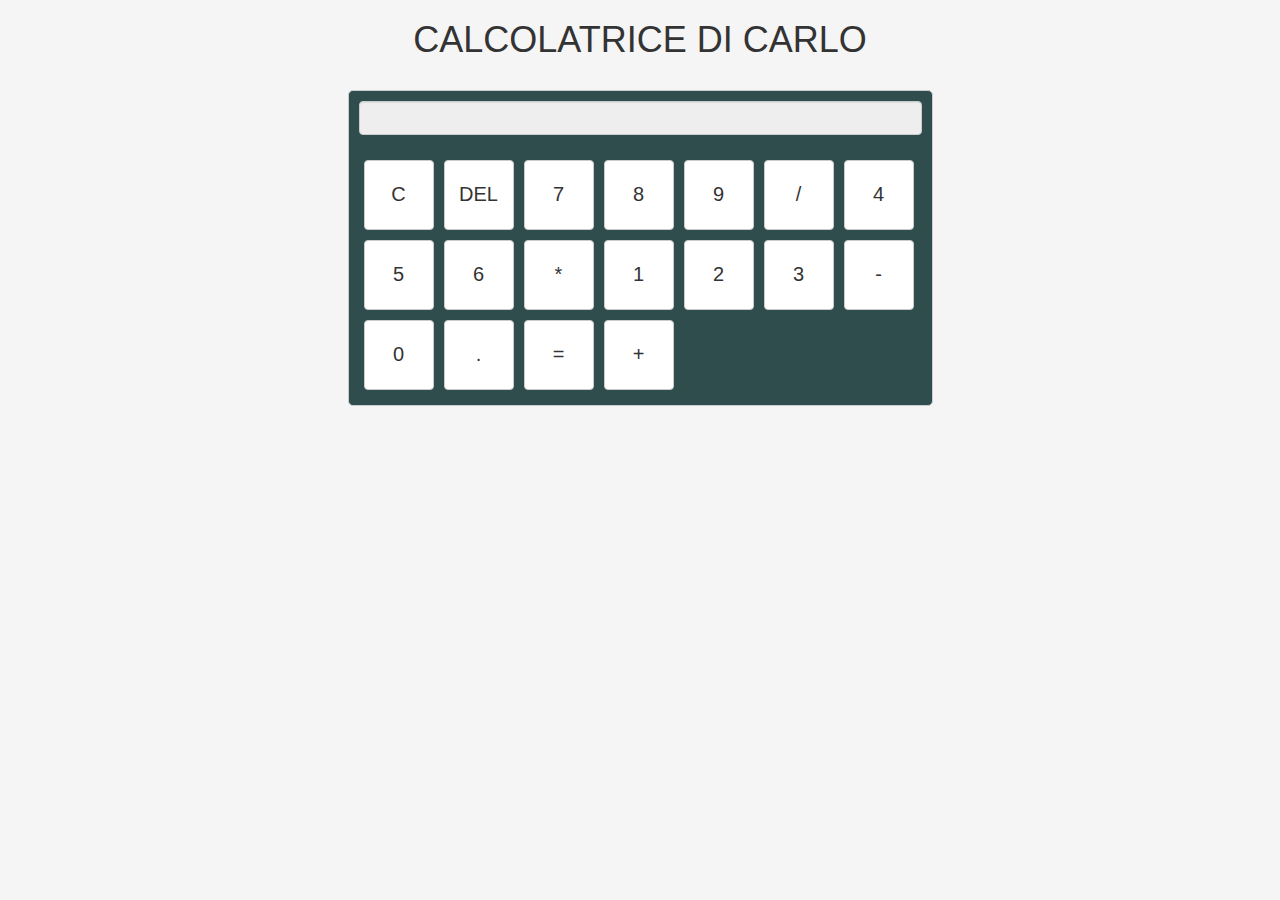
<file: calcolatrice/index.html>
<!DOCTYPE html>
<html lang="it">
<head>
  <meta charset="UTF-8">
  <meta name="viewport" content="width=device-width, initial-scale=1.0">
  <title>Calcolatrice di Carlo</title>
  
  <!-- include Bootstrap -->
  <!-- Latest compiled and minified CSS -->
  <link rel="stylesheet" href="https://maxcdn.bootstrapcdn.com/bootstrap/3.4.1/css/bootstrap.min.css">
  <!-- jQuery library -->
  <script src="https://ajax.googleapis.com/ajax/libs/jquery/3.7.1/jquery.min.js"></script>
  <!-- Latest compiled JavaScript -->
  <script src="https://maxcdn.bootstrapcdn.com/bootstrap/3.4.1/js/bootstrap.min.js"></script>
  <link rel="stylesheet" href="style.css">
</head>
<body>
  <div class="container">
    <h1 class="title">CALCOLATRICE DI CARLO</h1>
    <div class="row">
      <div class="col-md-6 col-md-offset-3 calculator" id="calculator">
        <input type="text" id="display" class="form-control" disabled>
        <br>
      </div>
    </div>
  </div>

  <script src="app.js"></script>
</body>
</html>
</file>
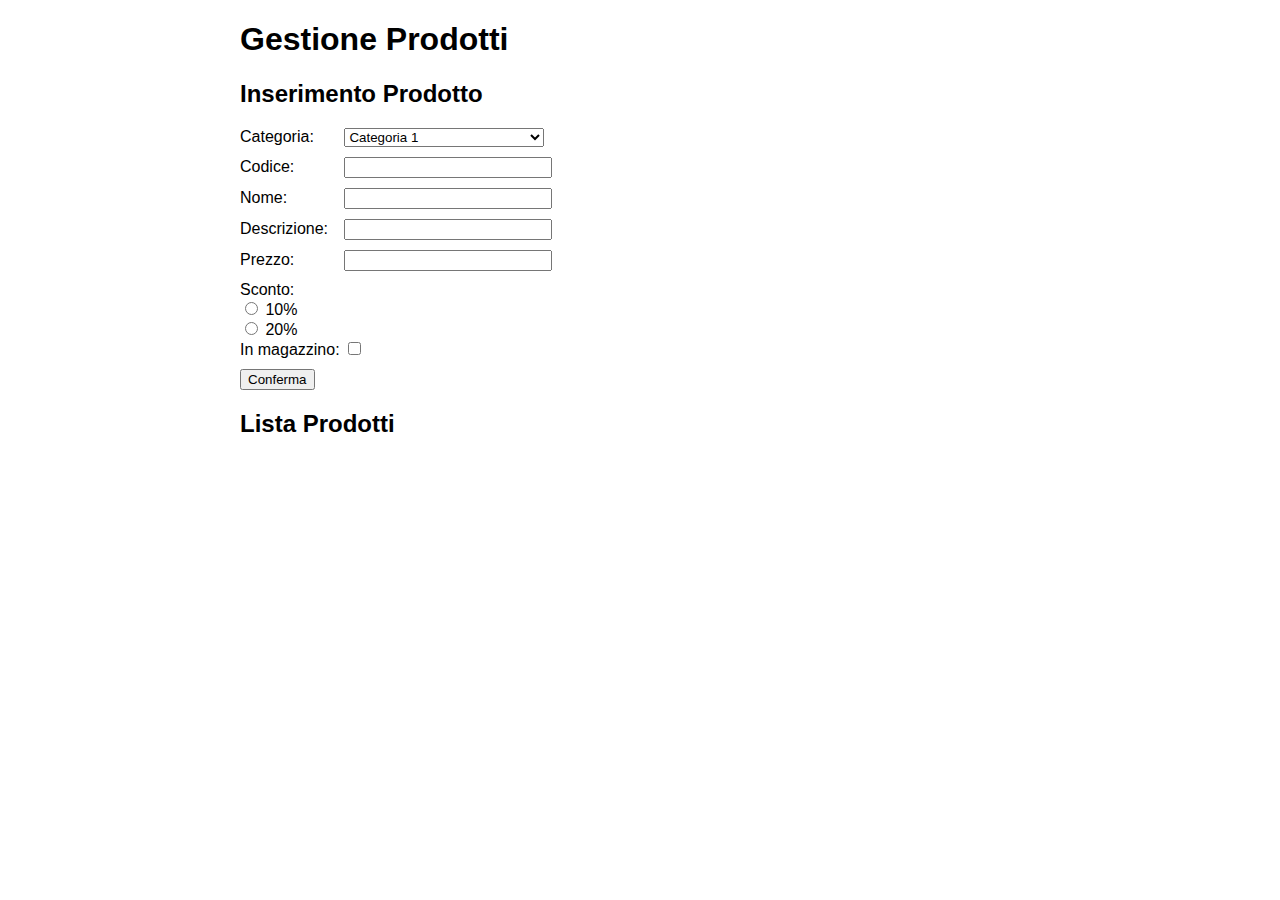
<file: Gestione lista prodotti con form/index.html>
<!DOCTYPE html>
<html lang="it">
<head>
    <meta charset="UTF-8">
    <meta name="viewport" content="width=device-width, initial-scale=1.0">
    <title>Gestione Prodotti</title>
    <link rel="stylesheet" href="style.css">
</head>
<body>
    <div class="container">
        <h1>Gestione Prodotti</h1>
        
        <div id="formContainer">
            <h2>Inserimento Prodotto</h2>
            <form id="productForm">
                <label for="category">Categoria:</label>
                <select id="category">
                    <option value="1">Categoria 1</option>
                    <option value="2">Categoria 2</option>
                    <option value="3">Categoria 3</option>
                </select><br>

                <label for="code">Codice:</label>
                <input type="text" id="code" minlength="6" maxlength="6" required><br>

                <label for="name">Nome:</label>
                <input type="text" id="name" required><br>

                <label for="description">Descrizione:</label>
                <input type="text" id="description" required><br>

                <label for="price">Prezzo:</label>
                <input type="number" id="price" step="0.01" required><br>

                <label>Sconto:</label><br>
                <input type="radio" id="discount10" name="discount" value="10">
                <label for="discount10">10%</label><br>
                <input type="radio" id="discount20" name="discount" value="20">
                <label for="discount20">20%</label><br>

                <label for="inStock">In magazzino:</label>
                <input type="checkbox" id="inStock"><br>

                <button type="submit">Conferma</button>
            </form>
        </div>
        
        <div id="productListContainer">
            <h2>Lista Prodotti</h2>
            <ul id="productList"></ul>
        </div>
    </div>

    <script src="app.js"></script>
</body>
</html>
</file>
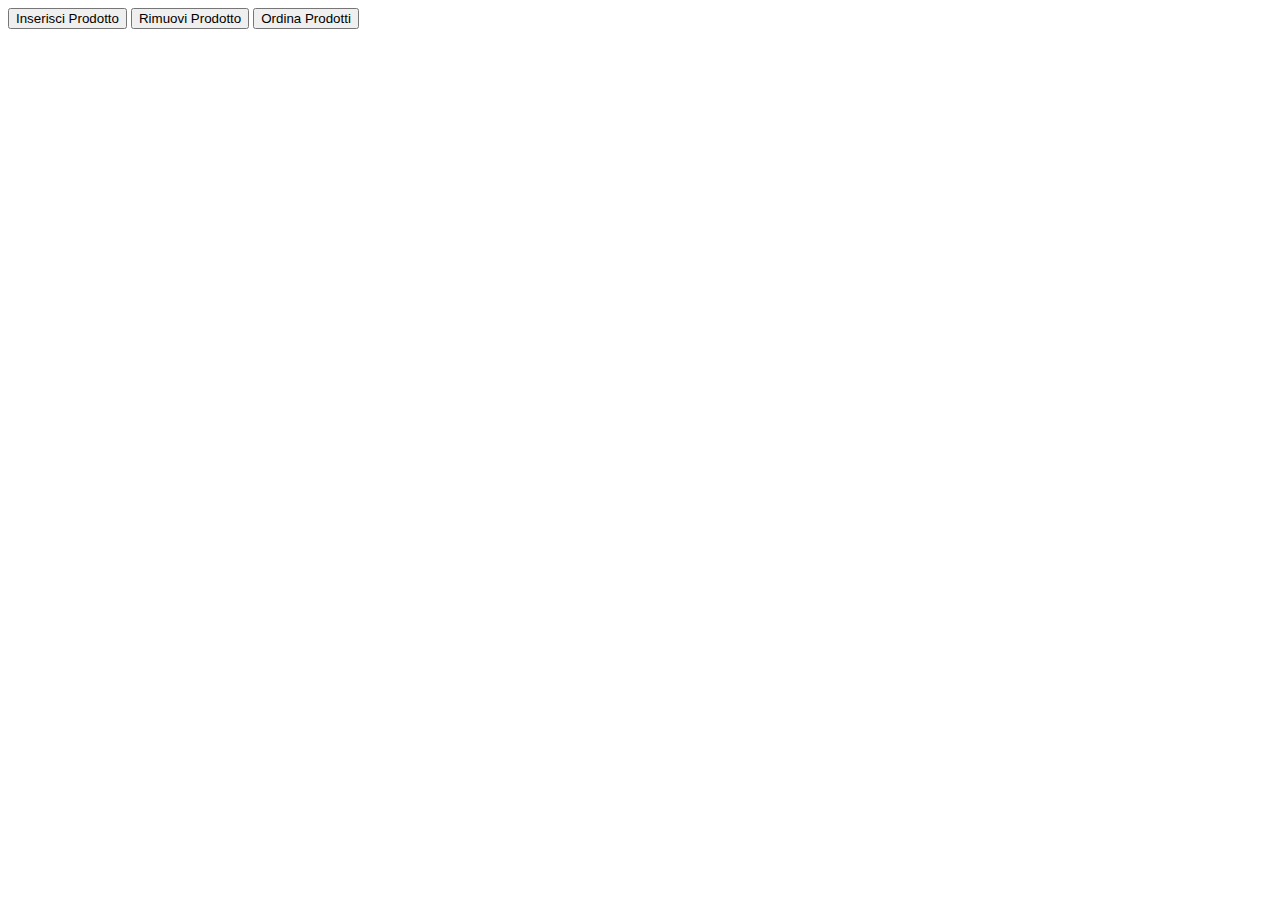
<file: Gestione lista prodotti/index.html>
<!DOCTYPE html>
<html>
<head>
    <title>Gestione Prodotti</title>
    <script>
        var prodotti = [];

        function inserisciProdotto() {
            var codice = prompt("Inserisci il codice del prodotto:");
            for(var i = 0; i < prodotti.length; i++) {
                if(prodotti[i].codice === codice) {
                    alert("Codice prodotto già esistente!");
                    return;
                }
            }
            var nome = prompt("Inserisci il nome del prodotto:");
            var descrizione = prompt("Inserisci la descrizione del prodotto:");
            var prezzo = prompt("Inserisci il prezzo del prodotto:");
            prodotti.push({codice: codice, nome: nome, descrizione: descrizione, prezzo: prezzo});
            alert("Prodotto inserito con successo!");
            mostraProdotti();
        }

        function rimuoviProdotto() {
            var codice = prompt("Inserisci il codice del prodotto da rimuovere:");
            for(var i = 0; i < prodotti.length; i++) {
                if(prodotti[i].codice === codice) {
                    prodotti.splice(i, 1);
                    alert("Prodotto rimosso con successo!");
                    mostraProdotti();
                    return;
                }
            }
            alert("Codice prodotto non trovato!");
        }

        function ordinaProdotti() {
            prodotti.sort(function(a, b) {
                return a.codice.localeCompare(b.codice);
            });
            alert("Prodotti ordinati con successo!");
            mostraProdotti();
        }

        function mostraProdotti() {
            var contenitore = document.getElementById('contenitore-prodotti');
            contenitore.innerHTML = '';
            for(var i = 0; i < prodotti.length; i++) {
                var prodotto = document.createElement('p');
                prodotto.textContent = prodotti[i].codice + ': ' + prodotti[i].nome + ', ' + prodotti[i].descrizione + ', ' + prodotti[i].prezzo;
                contenitore.appendChild(prodotto);
            }
        }
    </script>
</head>
<body>
    <button onclick="inserisciProdotto()">Inserisci Prodotto</button>
    <button onclick="rimuoviProdotto()">Rimuovi Prodotto</button>
    <button onclick="ordinaProdotti()">Ordina Prodotti</button>
    <div id="contenitore-prodotti"></div>
</body>
</html>
</file>
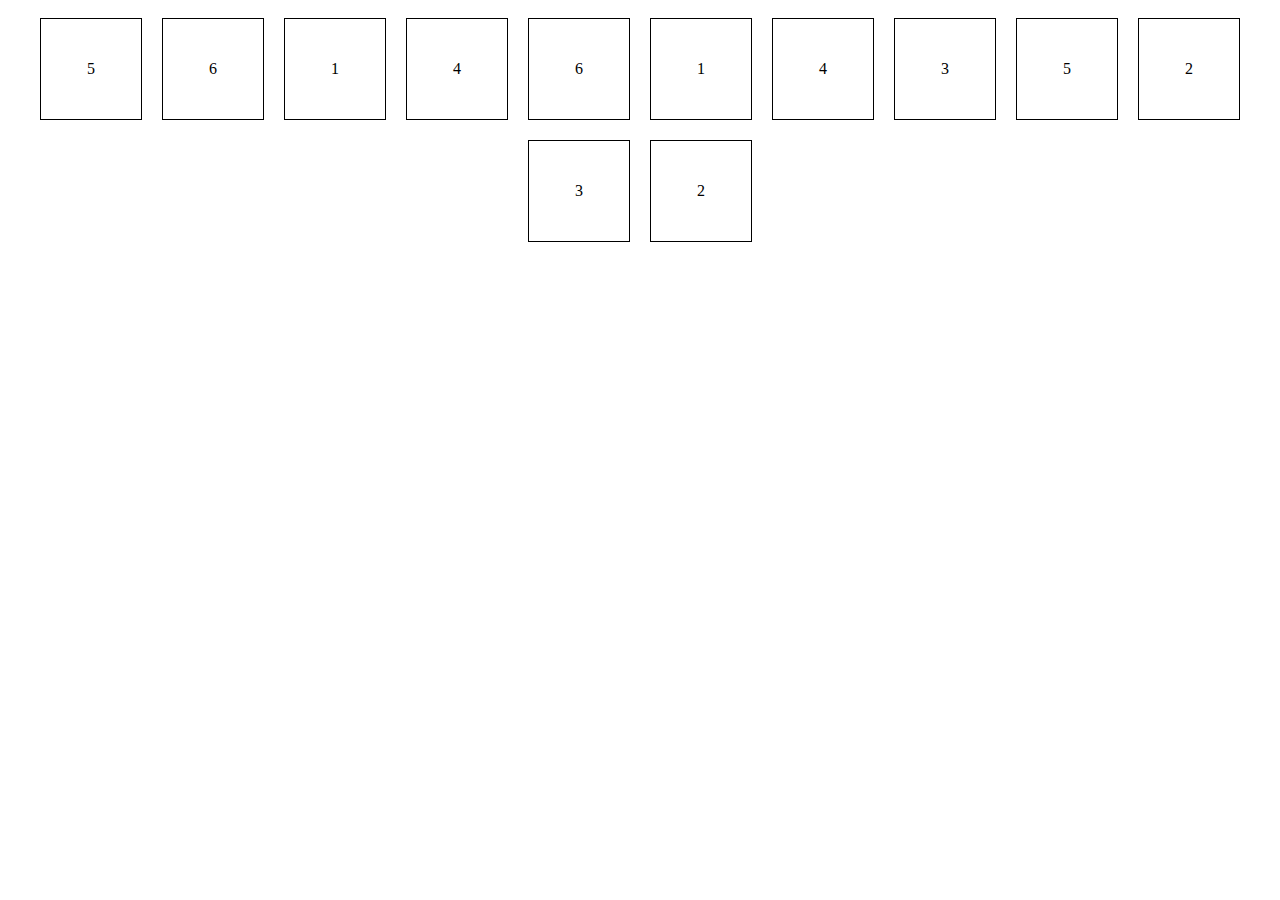
<file: Gioco del memory/index.html>
<!DOCTYPE html>
<html lang="en">
<head>
    <meta charset="UTF-8">
    <meta name="viewport" content="width=device-width, initial-scale=1.0">
    <title>Memory Game</title>
    <link rel="stylesheet" href="style.css">
</head>
<body>
    <div id="game-container"></div>
    <div id="stats-container" style="display: none;">
        <h2>Game Over!</h2>
        <p>Total Attempts: <span id="total-attempts"></span></p>
    </div>
    <script src="app.js"></script>
</body>
</html>
</file>
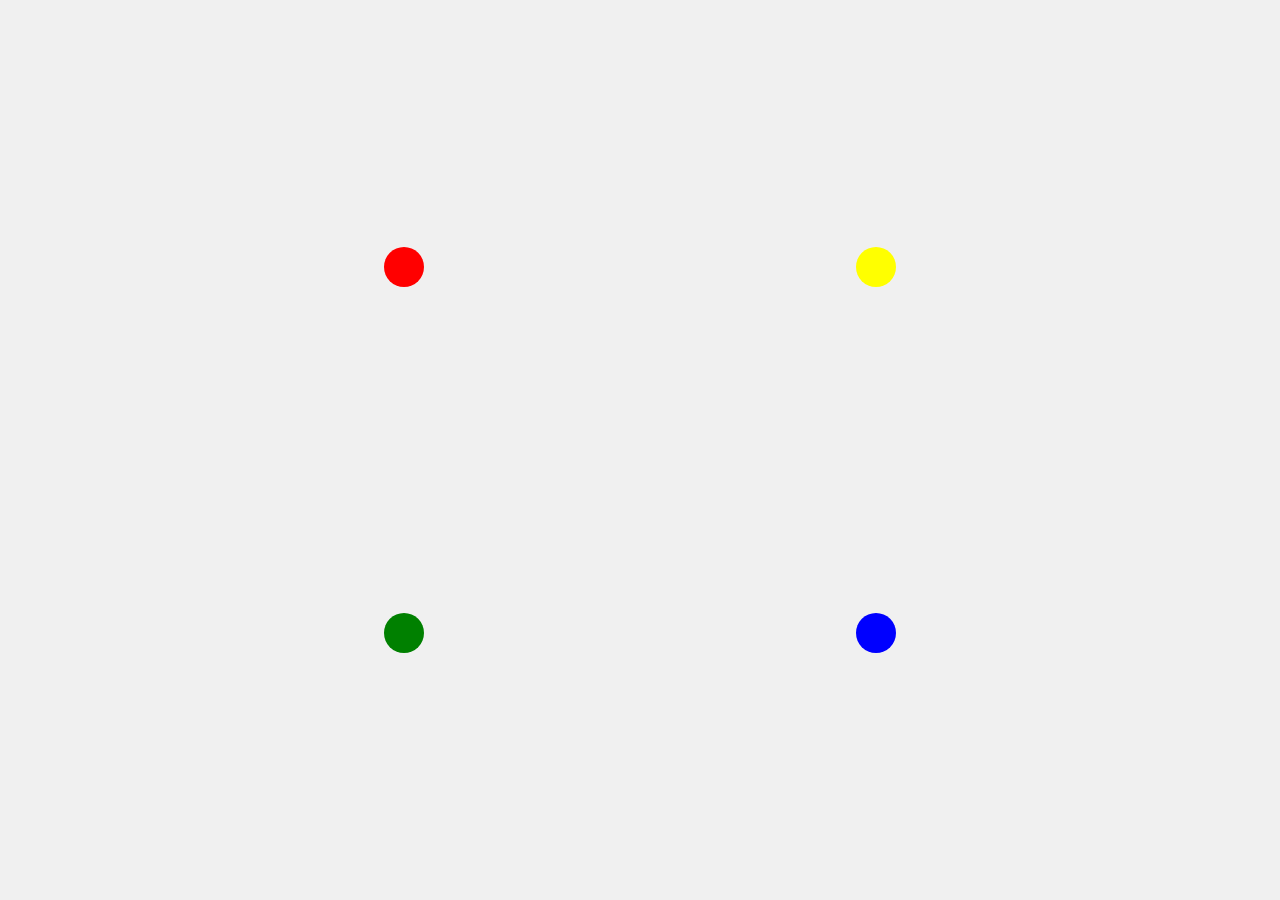
<file: PallePazze/index.html>
<!DOCTYPE html>
<html lang="en">
<head>
    <meta charset="UTF-8">
    <meta name="viewport" content="width=device-width, initial-scale=1.0">
    <link rel="stylesheet" href="style.css">
    <title>Dano Carlo - Palle Pazze</title>
</head>
<body>
    <canvas id="palleCanvas"></canvas>
    <script src="app.js"></script>
</body>
</html>
</file>
<file: calcolatrice/style.css>
body {
    background-color: #f5f5f5;
  }
  
  .title {
    text-align: center;
    margin-top: 20px;
  }
  
  .calculator {
    margin-top: 20px;
    border: 1px solid #ccc;
    padding: 10px;
    border-radius: 5px;
    background-color: #304d4e;
  }
  
  .btn {
    margin: 5px;
    width: 70px;
    height: 70px;
    font-size: 20px;
  }
  
  .equal {
    height: 70px;
  }
</file>
<file: Gestione lista prodotti con form/style.css>
body {
    font-family: Arial, sans-serif;
    margin: 20px;
}

.container {
    max-width: 800px;
    margin: 0 auto;
}

#formContainer,
#productListContainer {
    margin-bottom: 20px;
}

label {
    display: inline-block;
    width: 100px;
}

input[type="text"],
input[type="number"],
select {
    width: 200px;
    margin-bottom: 10px;
}

button {
    margin-top: 10px;
}

#productList {
    list-style-type: none;
    padding: 0;
}

.productItem {
    border: 1px solid #ccc;
    padding: 10px;
    margin-bottom: 10px;
}

.productItem button {
    margin-left: 10px;
}
</file>
<file: Gioco del memory/style.css>
#game-container {
    display: flex;
    flex-wrap: wrap;
    justify-content: center;
}

.card {
    width: 100px;
    height: 100px;
    margin: 10px;
    border: 1px solid black;
    text-align: center;
    line-height: 100px;
    cursor: pointer;
}

#stats-container {
    text-align: center;
    margin-top: 20px;
}

#stats-container h2 {
    margin-bottom: 10px;
}
</file>
<file: PallePazze/style.css>
body {
    margin: 0;
    overflow: hidden;
}

canvas {
    display: block;
    background-color: #f0f0f0; 

}
</file>
